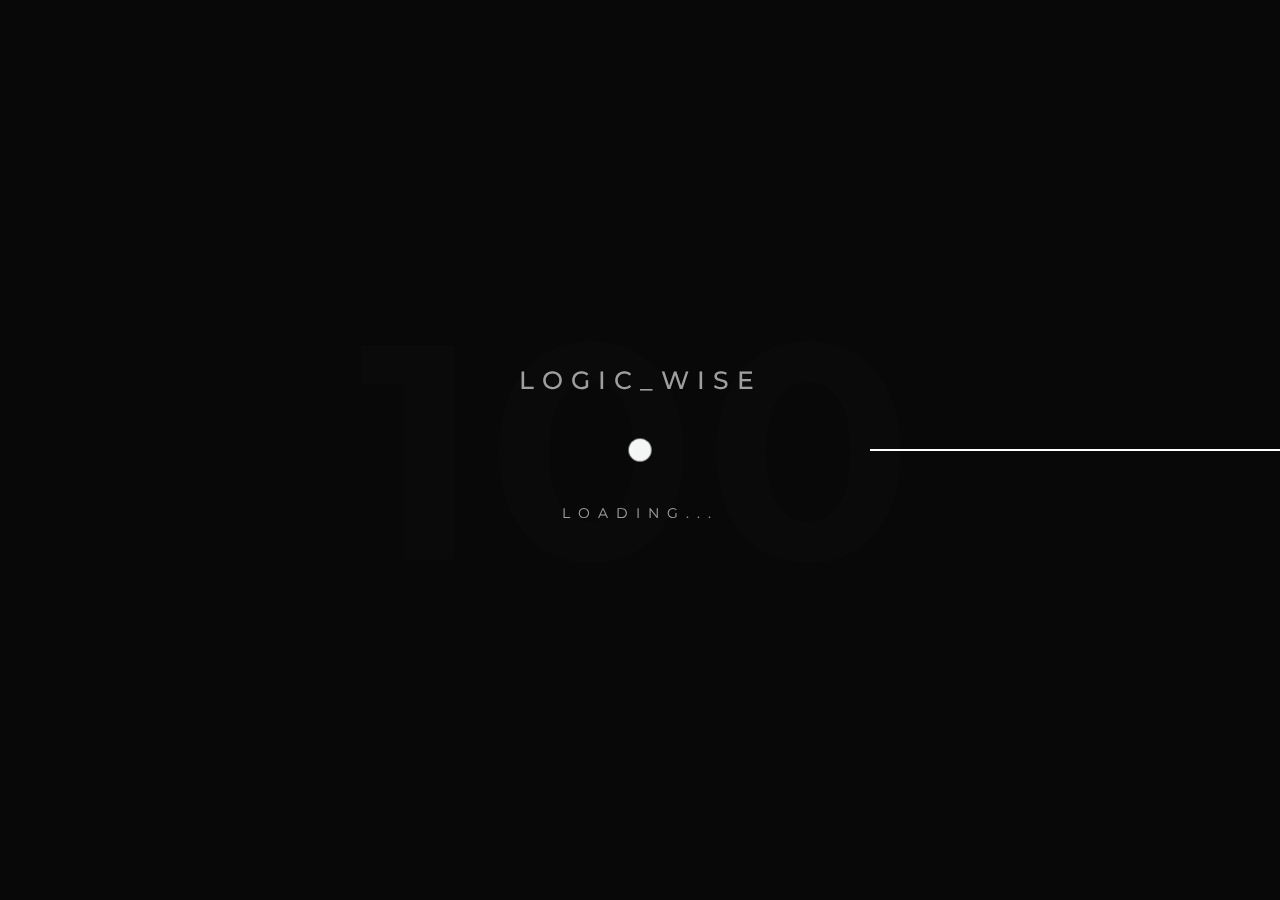
<file: index.html>
<!DOCTYPE html>
<html lang="en-US">

<head>
    <!-- Required meta tags -->
    <meta charset="utf-8" />
    <meta name="viewport" content="width=device-width, initial-scale=1, shrink-to-fit=no" />
    <meta name="discrption"
        content="Get international standard website design from rajkot Based best website design company" />
    <meta name="keyword"
        content="web development, web design, ui/ux design, creative design, graphic design, portfolio, responsive design, Digital" />

    <!--  Title -->
    <title>Logic_wise | Web Design & Develop Company</title>

    <!-- Font Google -->
    <link href="https://fonts.googleapis.com/css?family=Montserrat:400,500,600,700,800&amp;display=swap"
        rel="stylesheet">
    <link href="https://fonts.googleapis.com/css?family=Raleway:400,500,600,700&amp;display=swap" rel="stylesheet">

    <link rel="shortcut icon" href="assets/img/myimg/F-icon.png" type="image/x-icon" />
    <link rel="icon" href="assets/img/myimg/F-icon.png" type="image/x-icon" />

    <!-- custom styles (optional) -->
    <link href="assets/css/plugins.css" rel="stylesheet" />
    <link href="assets/css/style.css" rel="stylesheet" />
</head>

<body class="v-light hamburger-menu dsn-effect-scroll dsn-ajax" data-dsn-mousemove="true">
    <div data-dsn-temp="light"></div>

    <div class="preloader">
        <div class="preloader-after"></div>
        <div class="preloader-before"></div>
        <div class="preloader-block">
            <div class="title">Logic_Wise</div>
            <div class="percent">0</div>
            <div class="loading">loading...</div>
        </div>
        <div class="preloader-bar">
            <div class="preloader-progress"></div>
        </div>
    </div>

    <!-- Nav Bar -->
    <div class="dsn-nav-bar">
        <div class="site-header">
            <div class="extend-container">
                <div class="inner-header">
                    <div class="main-logo">
                        <a href="index.html">
                            <img class="dark-logo" src="assets/img/myimg/logo-1.png" alt="LOGO" />
                            <img class="light-logo" src="assets/img/myimg/logo-1.png" alt="LOGO" />
                        </a>
                    </div>
                </div>
                <nav class=" accent-menu main-navigation">
                    <ul class="extend-container">
                        <li><a href="index.html">Home</a></li>
                        <li><a href="about.html">About Us</a></li>
                        <li><a href="service.html">Service</a></li>
                        <li><a href="work.html">Our Works</a></li>
                        <li><a href="contact.html">Contact</a></li>
                    </ul>
                </nav>
            </div>
        </div>
        <div class="header-top header-top-hamburger">
            <div class="header-container">
                <div class="logo main-logo">
                    <a href="index.html">
                        <img class="dark-logo" src="assets/img/myimg/logo-1.png" alt="" />
                        <img class="light-logo" src="assets/img/myimg/logo-1.png" alt="" />
                    </a>
                </div>

                <div class="menu-icon" data-dsn="parallax" data-dsn-move="5">
                    <div class="icon-m">
                        <i class="menu-icon-close fas fa-times"></i>
                        <span class="menu-icon__line menu-icon__line-left"></span>
                        <span class="menu-icon__line"></span>
                        <span class="menu-icon__line menu-icon__line-right"></span>
                    </div>

                    <div class="text-menu">
                        <div class="text-button">Menu</div>
                        <div class="text-open">Open</div>
                        <div class="text-close">Close</div>
                    </div>
                </div>

                <div class="nav">
                    <div class="inner">
                        <div class="nav__content">

                        </div>
                    </div>
                </div>
                <div class="nav-content">
                    <div class="inner-content">
                        <address class="v-middle">
                            <div class="mb-4">
                                <span>Anand Patel</span>
                                <span>
                                    <a href="+91 8849036222">+91 8849036222</a>
                                </span>
                            </div>
                            <div class="mb-4">
                                <span>Niral Patel</span>
                                <span>
                                    <a href="+91 9638870507">+91 9638870507</a>
                                </span>
                            </div>
                            <div class="mb-4">
                                <span>Email</span>
                                <span><a href="logicwise1@gmail.com">logicwise1@gmail.com</a></span>
                            </div>
                        </address>
                    </div>
                </div>
            </div>
        </div>
    </div>
    <!-- End Nav Bar -->

    <main class="main-root">
        <div id="dsn-scrollbar">
            <div class="dsn-slider demo3" data-dsn-header="project">
                <div class="dsn-root-slider" id="dsn-hero-parallax-img">
                    <div class="slide-inner">
                        <div class="swiper-wrapper">
                            <div class="slide-item swiper-slide">
                                <div class="slide-content">
                                    <div class="slide-content-inner">

                                        <div class="title-text-header">
                                            <div class="title-text-header-inner">
                                                <a href="contact.html" class="effect-ajax" data-dsn-ajax="slider">
                                                    Web Development
                                                </a>
                                            </div>
                                        </div>

                                        <p>One-stop solutions for all your Web Development needs</p>

                                        <div class="link-custom">
                                            <a href="contact.html" class="image-zoom effect-ajax" data-dsn="parallax"
                                                data-dsn-ajax="slider">
                                                <span>View Case</span>
                                            </a>
                                        </div>

                                    </div>
                                </div>
                                <div class="image-container">
                                    <div class="image-bg cover-bg" data-image-src="assets/img/myimg/Banner-1.webp"
                                        data-overlay="5">
                                        <img src="assets/img/myimg/Banner-1.webp" alt="">
                                    </div>
                                </div>
                            </div>

                            <div class="slide-item swiper-slide">
                                <div class="slide-content">
                                    <div class="slide-content-inner">

                                        <div class="title-text-header">
                                            <div class="title-text-header-inner">
                                                <a href="contact.html" class="effect-ajax" data-dsn-ajax="slider">
                                                    Web Design
                                                </a>
                                            </div>
                                        </div>

                                        <p>Delivering high-end web design solutions enabling brands thrive</p>

                                        <div class="link-custom">
                                            <a href="contact.html" class="image-zoom effect-ajax" data-dsn="parallax"
                                                data-dsn-ajax="slider">
                                                <span>View Case</span>
                                            </a>
                                        </div>

                                    </div>
                                </div>
                                <div class="image-container">
                                    <div class="image-bg cover-bg" data-image-src="assets/img/myimg/Banner-3.webp"
                                        data-overlay="0">
                                        <img src="assets/img/myimg/Banner-3.webp" alt="">
                                    </div>
                                </div>
                            </div>

                            <div class="slide-item swiper-slide">
                                <div class="slide-content">
                                    <div class="slide-content-inner">

                                        <div class="title-text-header">
                                            <div class="title-text-header-inner">
                                                <a href="contact.html" class="effect-ajax" data-dsn-ajax="slider">
                                                    Graphic Design
                                                </a>
                                            </div>
                                        </div>

                                        <p>A Graphic design that captivates your audience
                                        </p>

                                        <div class="link-custom">
                                            <a href="contact.html" class="image-zoom effect-ajax" data-dsn="parallax"
                                                data-dsn-ajax="slider">
                                                <span>View Case</span>
                                            </a>
                                        </div>

                                    </div>
                                </div>
                                <div class="image-container">
                                    <div class="image-bg cover-bg" data-image-src="assets/img/myimg/Banner-2.webp"
                                        data-overlay="6">
                                        <img src="assets/img/myimg/Banner-2.webp" alt="">
                                    </div>
                                </div>
                            </div>

                            <div class="slide-item swiper-slide">
                                <div class="slide-content">
                                    <div class="slide-content-inner">

                                        <div class="title-text-header">
                                            <div class="title-text-header-inner">
                                                <a href="contact.html" class="effect-ajax" data-dsn-ajax="slider">
                                                    UI/UX Design
                                                </a>
                                            </div>
                                        </div>

                                        <p>Designing UI UX Designs, apps, and brands that people love</p>

                                        <div class="link-custom">
                                            <a href="contact.html" class="image-zoom effect-ajax" data-dsn="parallax"
                                                data-dsn-ajax="slider">
                                                <span>View Case</span>
                                            </a>
                                        </div>

                                    </div>
                                </div>

                                <div class="image-container">
                                    <div class="image-bg cover-bg" data-image-src="assets/img/myimg/banner-4.webp"
                                        data-overlay="2">
                                        <img src="assets/img/myimg/banner-4.webp" alt="">
                                    </div>

                                </div>
                            </div>
                        </div>
                    </div>
                </div>

                <div class="dsn-slider-content"></div>


                <section class="footer-slid" id="descover-holder">
                    <div class="main-social">
                        <div class="social-icon">
                            <div class="social-btn">
                                <div class="svg-wrapper">
                                    <svg xmlns="http://www.w3.org/2000/svg" viewBox="0 0 23.3 23.2">
                                        <path
                                            d="M19.4 15.5c-1.2 0-2.4.6-3.1 1.7L7.8 12v-.7l8.5-5.1c.7 1 1.9 1.6 3.1 1.6 2.1 0 3.9-1.7 3.9-3.9S21.6 0 19.4 0s-3.9 1.7-3.9 3.9v.4L7 9.3c-1.3-1.7-3.7-2-5.4-.8s-2.1 3.7-.8 5.4c.7 1 1.9 1.6 3.1 1.6s2.4-.6 3.1-1.6l8.5 5v.4c0 2.1 1.7 3.9 3.9 3.9s3.9-1.7 3.9-3.9c0-2.1-1.7-3.8-3.9-3.8zm0-13.6c1.1 0 1.9.9 1.9 1.9s-.9 1.9-1.9 1.9-1.9-.7-1.9-1.8.8-2 1.9-2zM3.9 13.6c-1.1 0-1.9-.9-1.9-1.9s.9-1.9 1.9-1.9 1.9.9 1.9 1.9-.8 1.9-1.9 1.9zm15.5 7.8c-1.1 0-1.9-.9-1.9-1.9s.9-1.9 1.9-1.9 1.9.9 1.9 1.9-.8 1.8-1.9 1.9z">
                                        </path>
                                    </svg>
                                </div>
                            </div>
                        </div>
                        <ul class="social-network">
                            <li>
                                <a href="#">
                                    <i class="fab fa-facebook-f"></i>
                                </a>
                            </li>
                            <li>
                                <a href="#">
                                    <i class="fab fa-instagram"></i>
                                </a>
                            </li>
                        </ul>
                    </div>

                    <div class="control-num">
                        <span class="sup active">01</span>
                    </div>
                    <div class="control-nav">
                        <div class="prev-container" data-dsn="parallax">
                            <svg viewBox="0 0 40 40">
                                <path class="path circle" d="M20,2A18,18,0,1,1,2,20,18,18,0,0,1,20,2"></path>
                                <polyline class="path" points="14.6 17.45 20 22.85 25.4 17.45"></polyline>
                            </svg>
                        </div>

                        <div class="next-container" data-dsn="parallax">
                            <svg viewBox="0 0 40 40">
                                <path class="path circle" d="M20,2A18,18,0,1,1,2,20,18,18,0,0,1,20,2"></path>
                                <polyline class="path" points="14.6 17.45 20 22.85 25.4 17.45"></polyline>
                            </svg>
                        </div>
                    </div>
                </section>

            </div>

            <div class="wrapper">

                <section class="intro-about section-margin">
                    <div class="container">
                        <div class="row">
                            <div class="col-lg-6">
                                <div class="intro-content-text">

                                    <h2 data-dsn-grid="move-section" data-dsn-move="-30" data-dsn-duration="100%"
                                        data-dsn-opacity="1.2" data-dsn-responsive="tablet">
                                        Best Web Design & Development in India
                                    </h2>

                                    <p class="text-justify">Logic_wise WEB DEVELOPER is a creditable name in web
                                        development
                                        and web designing companies in Rajkot (India). Our work is commendable and
                                        our reach is in global market too. We provide effective website designing
                                        solutions to numerous domestic as well as international companies. The services
                                        we provide are unmatched and unparalleled. We have dedicated and professional
                                        approach towards providing services and our huge clientele base is the paramount
                                        review for the services we provide.</p>

                                    <h6 data-dsn-animate="text">Logic_wise</h6>
                                    <small data-dsn-animate="text">Design & Development </small>

                                    <div class="exper">
                                        <div class="numb-ex">
                                            <span class="word" data-dsn-animate="text">4+</span>
                                        </div>

                                        <h4 data-dsn-animate="up">YEARS OF <br> EXPERIENCE</h4>
                                    </div>

                                </div>
                            </div>
                        </div>
                    </div>
                    <div class="background-mask">
                        <div class="background-mask-bg"></div>
                        <div class="img-box">
                            <div class="img-cent" data-dsn-grid="move-up">
                                <div class="img-container">
                                    <img data-dsn-y="30%" src="assets/img/myimg/about-new-1.webp" alt="">
                                    <!-- <img data-dsn-y="30%" src="assets/img/bgg.jpg" alt=""> -->
                                </div>
                            </div>
                        </div>
                    </div>
                </section>

                <section class="our-services-2 section-margin">
                    <div class="container">
                        <div class="one-title" data-dsn-animate="up">
                            <div class="title-sub-container">
                                <p class="title-sub">Our Servcies</p>
                            </div>
                            <h2 class="title-main">Drive your digital success with our experts</h2>
                        </div>

                        <div class="row">
                            <div class="col-md-4">
                                <div class="services-item">
                                    <div class="corner corner-top"></div>
                                    <div class="corner corner-bottom"></div>
                                    <div class="icon">
                                        <img src="assets/img/services/1-light.png" alt="">
                                    </div>
                                    <div class="services-header">
                                        <h3>Web Development</h3>
                                    </div>
                                    <p>One-stop solutions for all your Web Development needs!</p>
                                </div>
                            </div>

                            <div class="col-md-4">
                                <div class="services-item selected">
                                    <div class="corner corner-top"></div>
                                    <div class="corner corner-bottom"></div>
                                    <div class="icon">
                                        <img src="assets/img/services/2-light.png" alt="">
                                    </div>
                                    <div class="services-header">
                                        <h3>UI-UX Design</h3>
                                    </div>
                                    <p>Designing UI UX Designs, apps, and brands that people love</p>
                                </div>
                            </div>

                            <div class="col-md-4">
                                <div class="services-item">
                                    <div class="corner corner-top"></div>
                                    <div class="corner corner-bottom"></div>
                                    <div class="icon">
                                        <img src="assets/img/services/3-light.png" alt="">
                                    </div>
                                    <div class="services-header">
                                        <h3>Web Design</h3>
                                    </div>
                                    <p>Delivering high-end web design solutions enabling brands thrive</p>
                                </div>
                            </div>
                        </div>
                    </div>
                </section>

                <div class="box-seat box-seat-full section-margin">
                    <div class="container-fluid">
                        <div class="inner-img" data-dsn-grid="move-up">
                            <img data-dsn-scale="1" data-dsn-y="30%" src="assets/img/myimg/img-1-1.webp" alt="">
                        </div>
                        <div class="pro-text">
                            <h3>Digital Transformation with the right agency</h3>
                            <p class="text-white">Guiding businesses with the finest blend of digital transformation
                                solutions that sets
                                you apart from the competition and drives good ROI. </p>
                            <div class="link-custom">
                                <a class="image-zoom effect-ajax" href="project-2.html" data-dsn="parallax">
                                    <span>Learn More</span>
                                </a>
                            </div>
                        </div>
                    </div>
                </div>

                <section class="our-work work-under-header  section-margin" data-dsn-col="3">
                    <div class="container">
                        <div class="one-title">
                            <div class="title-sub-container">
                                <p class="title-sub">Our Work</p>
                            </div>
                            <h2 class="title-main">Creative Portfolio Designs</h2>
                        </div>
                    </div>
                    <div class="container-fluid">
                        <div class="row">
                            <div class="col-lg-9 offset-lg-3">
                                <div class="work-container">
                                    <div class="slick-slider">
                                        <div class="work-item slick-slide">
                                            <img class="has-top-bottom" src="assets/img/myimg/pro/Untitled-2.webp"
                                                alt="">
                                            <div class="item-border"></div>
                                            <div class="item-info">
                                                <a href="work.html" data-dsn-grid="move-up" class="effect-ajax">

                                                    <h4>Web Design</h4>

                                                </a>

                                            </div>
                                        </div>

                                        <div class="work-item slick-slide">
                                            <img class="has-top-bottom" src="assets/img/myimg/pro/pro-2.webp" alt="">
                                            <div class="item-border"></div>
                                            <div class="item-info">
                                                <a href="work.html" data-dsn-grid="move-up" class="effect-ajax">

                                                    <h4>Mobile App</h4>

                                                </a>

                                            </div>
                                        </div>

                                        <div class="work-item slick-slide">
                                            <img class="has-top-bottom" src="assets/img/myimg/pro/pro-3.webp" alt="">
                                            <div class="item-border"></div>
                                            <div class="item-info">
                                                <a href="work.html" data-dsn-grid="move-up" class="effect-ajax">

                                                    <h4>Web Design</h4>

                                                </a>

                                            </div>
                                        </div>

                                        <div class="work-item slick-slide">
                                            <img class="has-top-bottom" src="assets/img/myimg/pro/pro-5.webp" alt="">
                                            <div class="item-border"></div>
                                            <div class="item-info">
                                                <a href="work.html" data-dsn-grid="move-up" class="effect-ajax">

                                                    <h4>Branding</h4>

                                                </a>

                                            </div>
                                        </div>

                                        <div class="work-item slick-slide">
                                            <img class="has-top-bottom" src="assets/img/myimg/pro/pro-6.webp" alt="">
                                            <div class="item-border"></div>
                                            <div class="item-info">
                                                <a href="work.html" data-dsn-grid="move-up" class="effect-ajax">

                                                    <h4>UI/UX Design</h4>

                                                </a>

                                            </div>
                                        </div>

                                        <div class="work-item slick-slide">
                                            <img class="has-top-bottom" src="assets/img/myimg/pro/pro-7.webp" alt="">
                                            <div class="item-border"></div>
                                            <div class="item-info">
                                                <a href="work.html" data-dsn-grid="move-up" class="effect-ajax">

                                                    <h4>Web Development</h4>

                                                </a>

                                            </div>
                                        </div>
                                    </div>

                                </div>
                            </div>
                        </div>
                    </div>
                </section>

                <div class=" box-gallery-vertical section-margin section-padding" data-dsn="color">
                    <div class="mask-bg"></div>
                    <div class="container">
                        <div class="row align-items-center h-100">
                            <div class="col-lg-6 ">
                                <div class="box-im" data-dsn-grid="move-up">
                                    <img class="has-top-bottom" src="assets/img/myimg/about-new-2.webp" alt=""
                                        data-dsn-move="20%">
                                    <!-- <img class="has-top-bottom" src="assets/img/project/project9/7.jpg" alt=""
                                        data-dsn-move="20%"> -->

                                </div>
                            </div>

                            <div class="col-lg-6">


                                <div class="box-info">

                                    <div class="vertical-title" data-dsn-animate="up">
                                        <h2>Get High quality web Designing & Development services in Rajkot </h2>
                                    </div>
                                    <p data-dsn-animate="up" class="text-justify">Website development and designing are
                                        two sides of the same coin. We as a website development company are dedicated to
                                        providing our clients with top quality website development and designing
                                        services. DNG Web Developer firmly believes in its motto of "your progress is
                                        our success" and constantly works towards becoming a more reliant and efficient
                                        web development company. We are the leaders as a website designing company
                                        supported with a team of experienced and skilled professionals in web
                                        development and designing. We consider our people to be our most crucial assets
                                        and the pillars of our success. This has helped DNG Web Developer to get the
                                        title of leading website development and designing company in Rajkot.</p>

                                    <div class="link-custom" data-dsn-animate="up">
                                        <a class="image-zoom effect-ajax" href="project-9.html" data-dsn="parallax">
                                            <span>Learn More</span>
                                        </a>
                                    </div>
                                </div>
                            </div>

                        </div>
                    </div>
                </div>

                <section class="client-see section-margin">
                    <div class="container">
                        <div class="inner">
                            <div class="left">
                                <h2 class="title" data-dsn-grid="move-section" data-dsn-move="-60"
                                    data-dsn-duration="100%" data-dsn-opacity="1" data-dsn-responsive="tablet">
                                    <span class="text">Feedback from our clients.</span>
                                </h2>
                            </div>

                            <div class="items">
                                <div class="bg"></div>
                                <div class="slick-slider">
                                    <div class="item">
                                        <div class="quote">
                                            <p>“They provide excellent quality of work, and their services are both
                                                time and cost-efficient.”</p>
                                        </div>
                                        <div class="bottom">
                                            <div class="avatar">
                                                <img src="assets/img/avatar/1.jpg" alt="">
                                            </div>
                                            <div class="label">
                                                <div class="cell">-
                                                    Elizabeth , CEO, Boutique Creative Agency</div>
                                            </div>
                                        </div>
                                    </div>

                                    <div class="item">
                                        <div class="quote">
                                            <p>“We are extremely satisfied with the web developed by Logic_wise and
                                                would highly recommend their services.”</p>
                                        </div>
                                        <div class="bottom">
                                            <div class="avatar">
                                                <img src="assets/img/avatar/2.jpg" alt="">
                                            </div>
                                            <div class="label">
                                                <div class="cell">-
                                                    Ibrahim , CEO, Advertising Agency</div>
                                            </div>
                                        </div>
                                    </div>

                                    <div class="item">
                                        <div class="quote">
                                            <p>"“First and foremost, I appreciate Logic_wise commitment to delivering
                                                items on time.”"</p>
                                        </div>
                                        <div class="bottom">
                                            <div class="avatar">
                                                <img src="assets/img/avatar/3.jpg" alt="">
                                            </div>
                                            <div class="label">
                                                <div class="cell">- Matthew , Co-Founder, TGA Web Agency</div>
                                            </div>
                                        </div>
                                    </div>
                                </div>
                            </div>
                        </div>
                    </div>
                </section>


                <section class="brand-client section-margin">
                    <div class="container">
                        <div class="one-title" data-dsn-animate="up">
                            <div class="title-sub-container">
                                <p class="title-sub">Technologies We Serve </p>
                            </div>
                            <h2 class="title-main">Empowering your business with the latest technologies we use!</h2>
                        </div>

                        <div class="wapper-client">
                            <div class="logo-box">
                                <img src="assets/img/myimg/services/react-js.webp" alt="">

                                <div class="info">
                                    <div class="content">
                                        <div class="icon">
                                            <i class="fas fa-plus"></i>
                                        </div>

                                        <div class="entry">
                                            <div>
                                                <h5>React Js</h5>
                                                <a href="contact.html">Front End Development</a>
                                            </div>
                                        </div>
                                    </div>
                                </div>
                            </div>

                            <div class="logo-box">
                                <img src="assets/img/myimg/services/mongo-db.webp" alt="">

                                <div class="info">
                                    <div class="content">
                                        <div class="icon">
                                            <i class="fas fa-plus"></i>
                                        </div>

                                        <div class="entry">
                                            <div>
                                                <h5>Mongo DB</h5>
                                                <a href="contact.html">Database</a>
                                            </div>
                                        </div>
                                    </div>
                                </div>
                            </div>

                            <div class="logo-box">
                                <img src="assets/img/myimg/services/nord-js.webp" alt="">

                                <div class="info">
                                    <div class="content">
                                        <div class="icon">
                                            <i class="fas fa-plus"></i>
                                        </div>

                                        <div class="entry">
                                            <div>
                                                <h5>Nord JS</h5>
                                                <a href="contact.html">Backend Development</a>
                                            </div>
                                        </div>
                                    </div>
                                </div>
                            </div>

                            <div class="logo-box">
                                <img src="assets/img/myimg/services/redis.webp" alt="">

                                <div class="info">
                                    <div class="content">
                                        <div class="icon">
                                            <i class="fas fa-plus"></i>
                                        </div>

                                        <div class="entry">
                                            <div>
                                                <h5>Redis </h5>
                                                <a href="contact.html"> Caching in Memory</a>
                                            </div>
                                        </div>
                                    </div>
                                </div>
                            </div>

                            <div class="logo-box">
                                <img src="assets/img/myimg/services/redux-js.webp" alt="">

                                <div class="info">
                                    <div class="content">
                                        <div class="icon">
                                            <i class="fas fa-plus"></i>
                                        </div>

                                        <div class="entry">
                                            <div>
                                                <h5>Redux</h5>
                                                <a href="contact.html">State Management </a>
                                            </div>
                                        </div>
                                    </div>
                                </div>
                            </div>

                            <div class="logo-box">
                                <img src="assets/img/myimg/services/vue-js.webp" alt="">

                                <div class="info">
                                    <div class="content">
                                        <div class="icon">
                                            <i class="fas fa-plus"></i>
                                        </div>

                                        <div class="entry">
                                            <div>
                                                <h5>vue JS</h5>
                                                <a href="contact.html">Front End Development</a>
                                            </div>
                                        </div>
                                    </div>
                                </div>
                            </div>
                        </div>
                    </div>
                </section>

                <section class="contact-up section-margin section-padding">
                    <div class="container">
                        <div class="c-wapp">
                            <a href="contact.html" class="effect-ajax">
                                <span class="hiring">
                                    We are here, if you still have any questions!
                                </span>
                                <span class="career">
                                    Dare and contact us immediately!
                                </span>
                            </a>
                        </div>
                    </div>
                </section>

            </div>

            <footer class="footer">
                <div class="container">
                    <div class="footer-links p-relative">
                        <div class="row">
                            <div class="col-md-4 dsn-col-footer">
                                <div class="footer-block">
                                    <div class="footer-logo">
                                        <a href="index.html"><img src="assets/img/myimg/logo-1.png" alt="LOGO"></a>
                                    </div>
                                    <div class="footer-social">
                                        <ul>
                                            <li><a href="#"><i class="fab fa-facebook-f"></i></a></li>
                                            <li><a href="#"><i class="fab fa-instagram"></i></a></li>
                                        </ul>
                                    </div>
                                </div>
                            </div>
                            <div class="col-md-4 dsn-col-footer">
                                <div class="footer-block col-menu">
                                    <h4 class="footer-title">Navigation</h4>
                                    <nav>
                                        <ul>
                                            <li><a href="index.html">Home</a></li>
                                            <li><a href="about.html">About</a></li>
                                            <li><a href="service.html">Services</a> </li>
                                            <li><a href="work.html">Our Work</a></li>
                                            <li><a href="contact.html">Contact</a>
                                            </li>
                                        </ul>
                                    </nav>
                                </div>
                            </div>
                            <div class="col-md-4 dsn-col-footer">
                                <div class="footer-block col-contact">
                                    <h4 class="footer-title">Contact</h4>
                                    <p><strong>Call Now</strong> <span>:</span> +91 8849036222</p>
                                    <p><strong>Call Now</strong> <span>:</span>+91 9638870507</p>
                                    <p class="over-hidden"><strong>Email</strong> <span>:</span><a class="link-hover"
                                            data-hover-text="logicwise1@gmail.com" href="#">logicwise1@gmail.com</a>
                                    </p>
                                </div>
                            </div>
                        </div>
                    </div>
                    <div class="copyright">
                        <div class="text-center">
                            <p>© 2023 Logic_wise Web Design & Development Company</p>
                        </div>
                    </div>
                </div>
            </footer>
        </div>
    </main>

    <!-- Wait Loader -->
    <div class="wait-loader">
        <div class="loader-inner">
            <div class="loader-circle">
                <div class="loader-layer"></div>
            </div>
        </div>
    </div>
    <!-- // Wait Loader -->


    <!-- cursor -->
    <div class="cursor">

        <div class="cursor-helper cursor-view">
            <span>VIEW</span>
        </div>

        <div class="cursor-helper cursor-close">
            <span>Close</span>
        </div>

        <div class="cursor-helper cursor-link"></div>
    </div>
    <!-- End cursor -->

    <!-- Optional JavaScript -->
    <script src="assets/js/jquery-3.1.1.min.js"></script>
    <script src="assets/js/plugins.js"></script>
    <script src="assets/js/dsn-grid.js"></script>
    <script src="assets/js/custom.js"></script>
</body>

</html>
</file>
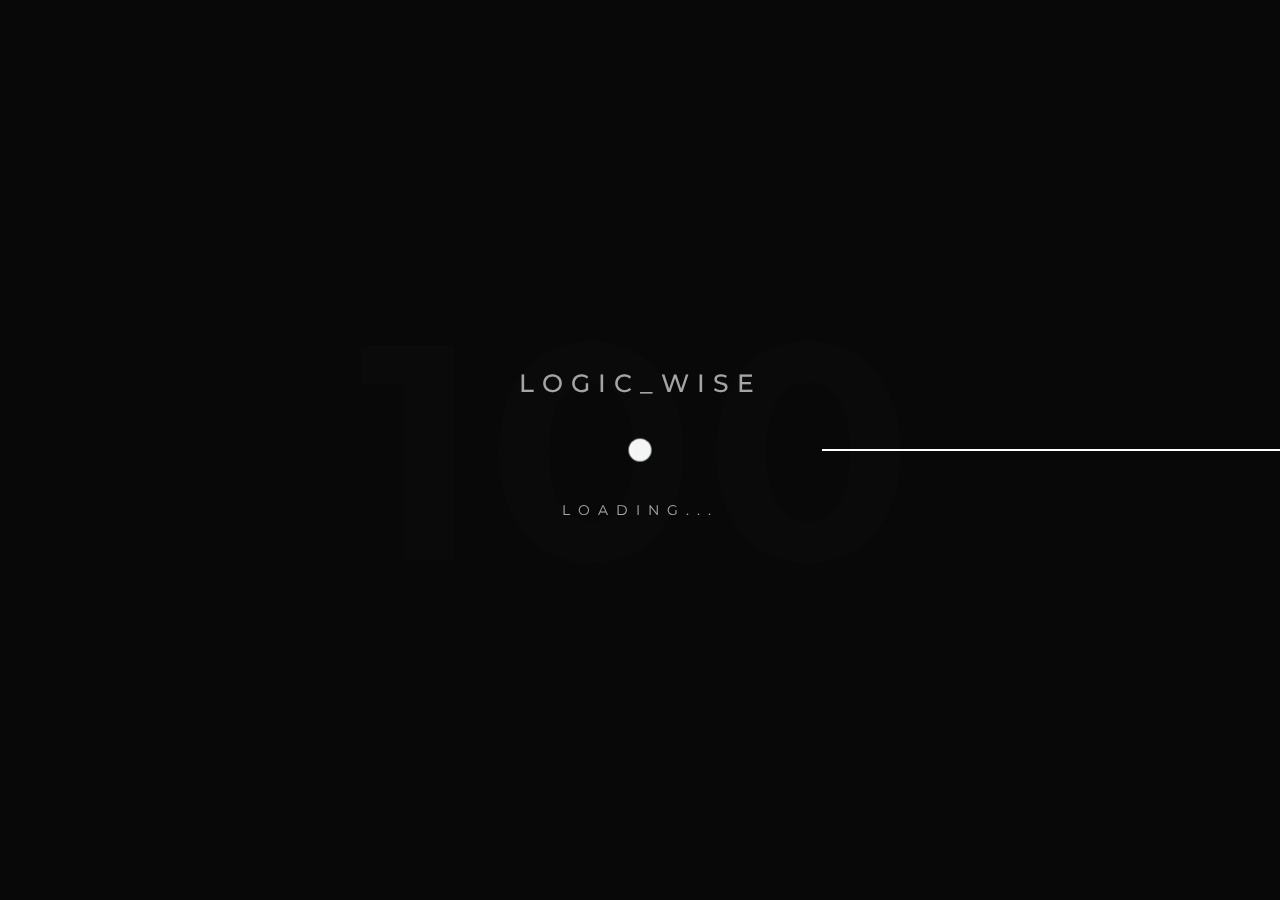
<file: about.html>
<!DOCTYPE html>
<html lang="en-US">

<head>
    <!-- Required meta tags -->
    <meta charset="utf-8" />
    <meta name="viewport" content="width=device-width, initial-scale=1, shrink-to-fit=no" />
    <meta name="discrption"
        content="A full service Web Design & Development Company with forward-thinking ideas and technical expertise in Website Design, Development, and Digital Marketing Services." />
    <meta name="keyword"
        content="web development, web design, ui/ux design, creative design, graphic design, portfolio, responsive design, Digital" />

    <!--  Title -->
    <title>About Logic_Wise | A Full Service Web Design &Development | Company Overview</title>

    <!-- Font Google -->
    <link href="https://fonts.googleapis.com/css?family=Montserrat:400,500,600,700,800&amp;display=swap"
        rel="stylesheet">
    <link href="https://fonts.googleapis.com/css?family=Raleway:400,500,600,700&amp;display=swap" rel="stylesheet">

    <link rel="shortcut icon" href="assets/img/myimg/F-icon.png" type="image/x-icon" />
    <link rel="icon" href="assets/img/myimg/F-icon.png" type="image/x-icon" />

    <!-- custom styles (optional) -->
    <link href="assets/css/plugins.css" rel="stylesheet" />
    <link href="assets/css/style.css" rel="stylesheet" />
</head>

<body class="v-light hamburger-menu dsn-effect-scroll dsn-ajax" data-dsn-mousemove="true">
    <div data-dsn-temp="light"></div>

    <div class="preloader">
        <div class="preloader-after"></div>
        <div class="preloader-before"></div>
        <div class="preloader-block">
            <div class="title">Logic_Wise</div>
            <div class="percent">0</div>
            <div class="loading">loading...</div>
        </div>
        <div class="preloader-bar">
            <div class="preloader-progress"></div>
        </div>
    </div>

    <!-- Nav Bar -->
    <div class="dsn-nav-bar">
        <div class="site-header">
            <div class="extend-container">
                <div class="inner-header">
                    <div class="main-logo">
                        <a href="index.html">
                            <img class="dark-logo" src="assets/img/myimg/logo-1.png" alt="LOGO" />
                            <img class="light-logo" src="assets/img/myimg/logo-1.png" alt="LOGO" />
                        </a>
                    </div>
                </div>
                <nav class=" accent-menu main-navigation">
                    <ul class="extend-container">
                        <li><a href="index.html">Home</a></li>
                        <li><a href="about.html">About Us</a></li>
                        <li><a href="service.html">Service</a></li>
                        <li><a href="work.html">Our Works</a></li>
                        <li><a href="contact.html">Contact</a></li>
                    </ul>
                </nav>
            </div>
        </div>
        <div class="header-top header-top-hamburger">
            <div class="header-container">
                <div class="logo main-logo">
                    <a href="index.html">
                        <img class="dark-logo" src="assets/img/myimg/logo-1.png" alt="" />
                        <img class="light-logo" src="assets/img/myimg/logo-1.png" alt="" />
                    </a>
                </div>

                <div class="menu-icon" data-dsn="parallax" data-dsn-move="5">
                    <div class="icon-m">
                        <i class="menu-icon-close fas fa-times"></i>
                        <span class="menu-icon__line menu-icon__line-left"></span>
                        <span class="menu-icon__line"></span>
                        <span class="menu-icon__line menu-icon__line-right"></span>
                    </div>

                    <div class="text-menu">
                        <div class="text-button">Menu</div>
                        <div class="text-open">Open</div>
                        <div class="text-close">Close</div>
                    </div>
                </div>

                <div class="nav">
                    <div class="inner">
                        <div class="nav__content">

                        </div>
                    </div>
                </div>
                <div class="nav-content">
                    <div class="inner-content">
                        <address class="v-middle">
                            <div class="mb-4">
                                <span>Anand Patel</span>
                                <span>
                                    <a href="+91 8849036222">+91 8849036222</a>
                                </span>
                            </div>
                            <div class="mb-4">
                                <span>Niral Patel</span>
                                <span>
                                    <a href="+91 9638870507">+91 9638870507</a>
                                </span>
                            </div>
                            <div class="mb-4">
                                <span>Email</span>
                                <span><a href="logicwise1@gmail.com">logicwise1@gmail.com</a></span>
                            </div>
                        </address>
                    </div>
                </div>
            </div>
        </div>
    </div>
    <!-- End Nav Bar -->

    <main class="main-root">
        <div id="dsn-scrollbar">
            <header>
                <div class="header-hero header-hero-2 ">
                    <div class="container h-100">
                        <div class="row align-items-center h-100">
                            <div class="col-lg-12">
                                <div class="contenet-hero">
                                    <h1>Serving end-to-end Web Design & Development solutions globally </h1>
                                    <p>We offer excellent web design services at comparatively lower rates for local and
                                        global customers
                                    </p>
                                    <a href="#" class="view-case scroll-down scroll-to">Scroll Down <img
                                            src="assets/img/arrow-right-dark.png" alt=""></a>
                                </div>
                            </div>
                        </div>
                    </div>
                </div>
            </header>

            <div class="wrapper">
                <div class="root-about">
                    <div class="box-seat box-seat-full">
                        <div class="container-fluid">
                            <div class="inner-img" data-dsn-grid="move-up">
                                <img src="assets/img/pexels.jpg" alt="" data-dsn-y="30%" data-dsn-scale="1">
                            </div>
                            <div class="pro-text">
                                <h3 data-dsn-animate="up">Hello, Meet <br> Logic_wise</h3>
                                <p data-dsn-animate="up">Logic_wise commenced in 2019 and has a global presence in
                                    helping businesses transform digital experiences. Our expertise covers Web Design,
                                    Web Development, Custom Development, and Inbound Solutions in diverse industries!
                                    Driving change, connecting brands with their right audience, capturing their
                                    attention and converting it to leads.
                                </p>
                            </div>
                        </div>
                    </div>

                    <section class="intro-about section-margin section-padding hidden">
                        <div class="mask-bg"></div>
                        <div class="container">
                            <div class="row align-items-center h-100">
                                <div class="col-lg-6">
                                    <div class="box-im">
                                        <div class="cover-bg" data-image-src="assets/img/skills.jpg"></div>
                                    </div>
                                </div>
                                <div class="col-lg-5 offset-lg-1">
                                    <div class="small-title">
                                        <span class="counter">01</span>
                                        <h5>About Us</h5>
                                    </div>

                                    <div class="content">
                                        <h5>Speaking of employee happiness -</h5>
                                        <h3>Our two goals are employee happiness and client happiness</h3>
                                        <p>We won the Best Workplace award from Great Place to Work 3 times in Finland,
                                            and
                                            once in all of
                                            Europe.</p>

                                    </div>
                                </div>
                            </div>
                        </div>
                    </section>

                    <section class="our-services section-margin">
                        <div class="container">
                            <div class="one-title" data-dsn-animate="up">
                                <div class="title-sub-container">
                                    <p class="title-sub">OUR SERVCIES</p>
                                </div>
                                <h2 class="title-main">Drive your digital success with our experts</h2>
                            </div>

                            <div class="row">
                                <div class="col-md-6">
                                    <div class="services-item">
                                        <div class="line-before"></div>
                                        <h4 class="subtitle">Web Development</h4>
                                        <p>Delivering comprehensive, fully customized web development solutions for
                                            crafting your web apps, websites, and e-commerce stores. Ensure enhanced
                                            user experience for your users with Logic_Wise !</p>
                                    </div>
                                </div>

                                <div class="col-md-6">
                                    <div class="services-item">
                                        <div class="line-before"></div>
                                        <h4 class="subtitle">UI/UX Design</h4>
                                        <p>Designing UI UX Designs, apps, and brands that people love
                                            Our experts improve your digital product’s user experience, leading to
                                            satisfied customers and revenue growth..</p>
                                    </div>
                                </div>

                                <div class="col-md-6">
                                    <div class="services-item">
                                        <div class="line-before"></div>
                                        <h4 class="subtitle">Graphic Design</h4>
                                        <p>Graphic design is an important tool that enhances the visual image of your
                                            business and customer experience. We are top graphic design company in
                                            Rajkot, to conveys your ideas in a way that is not only effective, but
                                            also beautiful. </p>
                                    </div>
                                </div>

                                <div class="col-md-6">
                                    <div class="services-item">
                                        <div class="line-before"></div>
                                        <h4 class="subtitle">Web Design</h4>
                                        <p>Modernizing digital experiences for the web is essential for standing out in
                                            the global marketplace for businesses. We collaborate with brands that are
                                            leaders in the industry, using pragmatic strategies, and assist startups to
                                            enterprises in creating websites that convert!</p>
                                    </div>
                                </div>
                            </div>
                        </div>
                    </section>



                    <section class="our-client section-margin">
                        <div class="container">
                            <div class="one-title" data-dsn-animate="up">
                                <div class="title-sub-container">
                                    <p class="title-sub"> Client see</p>
                                </div>
                                <h2 class="title-main">Feedback from our clients.</h2>
                            </div>

                            <div class="client-curs">
                                <div class="client-item">
                                    <div>
                                        <p>
                                            “They provide excellent quality of work, and their services are both
                                            time and cost-efficient.”
                                        </p>
                                        <h5>Elizabeth</h5>
                                        <span> CEO, Boutique Creative Agency</span>
                                    </div>
                                </div>

                                <div class="client-item">
                                    <div>
                                        <p>
                                            “We are extremely satisfied with the web developed by Logic_wise and
                                            would highly recommend their services.”
                                        </p>
                                        <h5>Ibrahim</h5>
                                        <span>CEO, Advertising Agency</span>
                                    </div>
                                </div>
                            </div>
                        </div>
                    </section>

                </div>
            </div>

            <footer class="footer">
                <div class="container">
                    <div class="footer-links p-relative">
                        <div class="row">
                            <div class="col-md-4 dsn-col-footer">
                                <div class="footer-block">
                                    <div class="footer-logo">
                                        <a href="index.html"><img src="assets/img/myimg/logo-1.png" alt="LOGO"></a>
                                    </div>
                                    <div class="footer-social">
                                        <ul>
                                            <li><a href="#"><i class="fab fa-facebook-f"></i></a></li>
                                            <li><a href="#"><i class="fab fa-instagram"></i></a></li>
                                        </ul>
                                    </div>
                                </div>
                            </div>
                            <div class="col-md-4 dsn-col-footer">
                                <div class="footer-block col-menu">
                                    <h4 class="footer-title">Navigation</h4>
                                    <nav>
                                        <ul>
                                            <li><a href="index.html">Home</a></li>
                                            <li><a href="about.html">About</a></li>
                                            <li><a href="service.html">Services</a> </li>
                                            <li><a href="work.html">Our Work</a></li>
                                            <li><a href="contact.html">Contact</a>
                                            </li>
                                        </ul>
                                    </nav>
                                </div>
                            </div>
                            <div class="col-md-4 dsn-col-footer">
                                <div class="footer-block col-contact">
                                    <h4 class="footer-title">Contact</h4>
                                    <p><strong>Call Now</strong> <span>:</span> +91 8849036222</p>
                                    <p><strong>Call Now</strong> <span>:</span>+91 9638870507</p>
                                    <p class="over-hidden"><strong>Email</strong> <span>:</span><a class="link-hover"
                                            data-hover-text="logicwise1@gmail.com" href="#">logicwise1@gmail.com</a>
                                    </p>
                                </div>
                            </div>
                        </div>
                    </div>
                    <div class="copyright">
                        <div class="text-center">
                            <p>© 2023 Logic_wise Web Design & Development Company</p>
                        </div>
                    </div>
                </div>
            </footer>
        </div>
    </main>

    <!-- Wait Loader -->
    <div class="wait-loader">
        <div class="loader-inner">
            <div class="loader-circle">
                <div class="loader-layer"></div>
            </div>
        </div>
    </div>
    <!-- // Wait Loader -->


    <!-- cursor -->
    <div class="cursor">

        <div class="cursor-helper cursor-view">
            <span>VIEW</span>
        </div>

        <div class="cursor-helper cursor-close">
            <span>Close</span>
        </div>

        <div class="cursor-helper cursor-link"></div>
    </div>
    <!-- End cursor -->

    <!-- Optional JavaScript -->
    <script src="assets/js/jquery-3.1.1.min.js"></script>
    <script src="assets/js/plugins.js"></script>
    <script src="assets/js/dsn-grid.js"></script>
    <script src="assets/js/custom.js"></script>
</body>

</html>
</file>
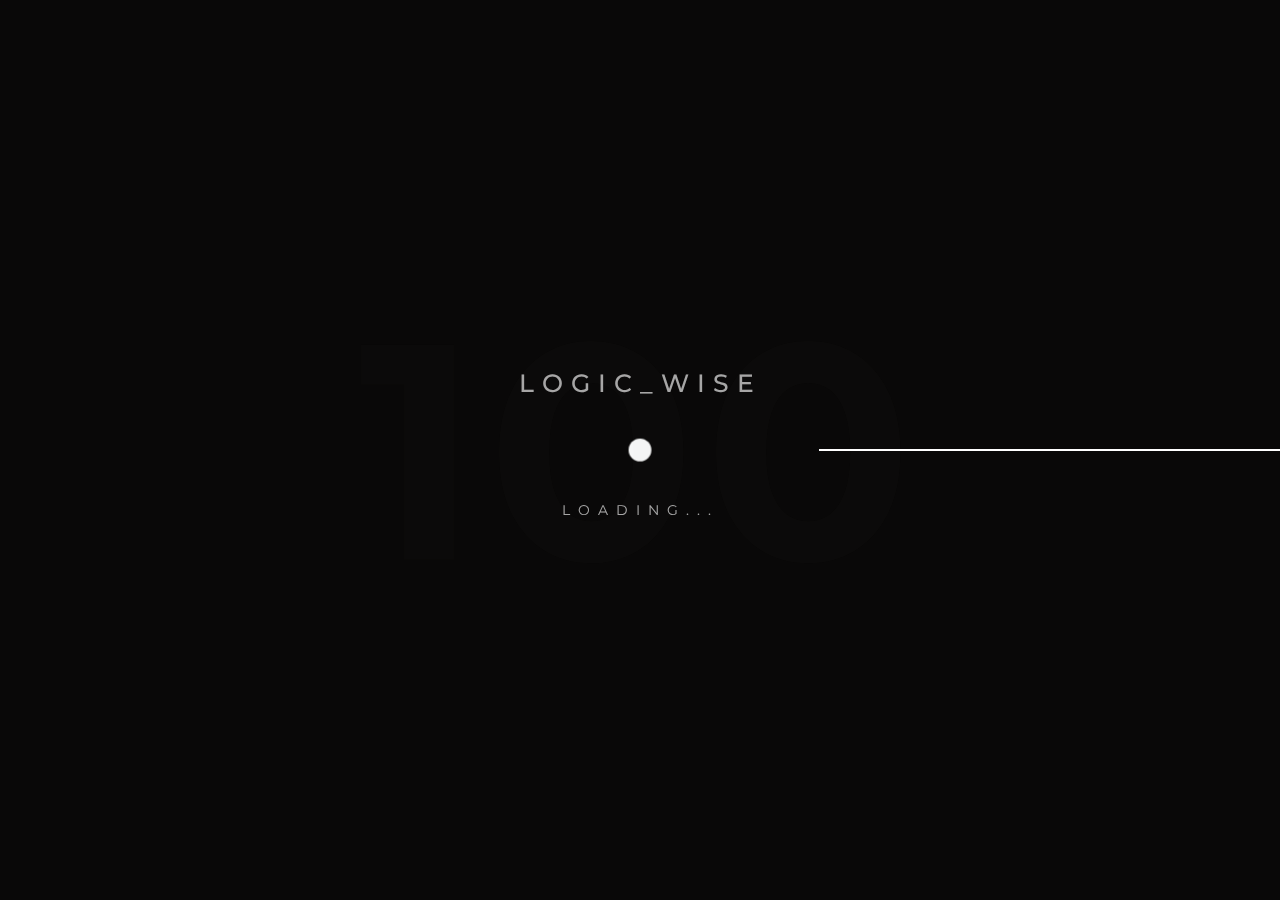
<file: contact.html>
<!DOCTYPE html>
<html lang="en-US">

<head>
    <!-- Required meta tags -->
    <meta charset="utf-8" />
    <meta name="viewport" content="width=device-width, initial-scale=1, shrink-to-fit=no" />
    <meta name="discrption"
        content="Logic_wise is always ready to help you. Get business consultation for Web Design, Web Development and Graphic Design requirement. Focused on Customer Delight!" />
    <meta name="keyword"
        content="web development, web design, ui/ux design, creative design, graphic design, portfolio, responsive design, Digital" />

    <!--  Title -->
    <title>Contact Us  |  Global Contacts and Offices of Logic_Wise</title>

    <!-- Font Google -->
    <link href="https://fonts.googleapis.com/css?family=Montserrat:400,500,600,700,800&amp;display=swap"
        rel="stylesheet">
    <link href="https://fonts.googleapis.com/css?family=Raleway:400,500,600,700&amp;display=swap" rel="stylesheet">

    <link rel="shortcut icon" href="assets/img/myimg/F-icon.png" type="image/x-icon" />
    <link rel="icon" href="assets/img/myimg/F-icon.png" type="image/x-icon" />

    <!-- custom styles (optional) -->
    <link href="assets/css/plugins.css" rel="stylesheet" />
    <link href="assets/css/style.css" rel="stylesheet" />
</head>

<body class="v-light hamburger-menu dsn-effect-scroll dsn-ajax" data-dsn-mousemove="true">
    <div data-dsn-temp="light"></div>

    <div class="preloader">
        <div class="preloader-after"></div>
        <div class="preloader-before"></div>
        <div class="preloader-block">
            <div class="title">Logic_Wise</div>
            <div class="percent">0</div>
            <div class="loading">loading...</div>
        </div>
        <div class="preloader-bar">
            <div class="preloader-progress"></div>
        </div>
    </div>

    <!-- Nav Bar -->
    <div class="dsn-nav-bar">
        <div class="site-header">
            <div class="extend-container">
                <div class="inner-header">
                    <div class="main-logo">
                        <a href="index.html">
                            <img class="dark-logo" src="assets/img/myimg/logo-1.png" alt="LOGO" />
                            <img class="light-logo" src="assets/img/myimg/logo-1.png" alt="LOGO" />
                        </a>
                    </div>
                </div>
                <nav class=" accent-menu main-navigation">
                    <ul class="extend-container">
                        <li><a href="index.html">Home</a></li>
                        <li><a href="about.html">About Us</a></li>
                        <li><a href="service.html">Service</a></li>
                        <li><a href="work.html">Our Works</a></li>
                        <li><a href="contact.html">Contact</a></li>
                    </ul>
                </nav>
            </div>
        </div>
        <div class="header-top header-top-hamburger">
            <div class="header-container">
                <div class="logo main-logo">
                    <a href="index.html">
                        <img class="dark-logo" src="assets/img/myimg/logo-1.png" alt="" />
                        <img class="light-logo" src="assets/img/myimg/logo-1.png" alt="" />
                    </a>
                </div>

                <div class="menu-icon" data-dsn="parallax" data-dsn-move="5">
                    <div class="icon-m">
                        <i class="menu-icon-close fas fa-times"></i>
                        <span class="menu-icon__line menu-icon__line-left"></span>
                        <span class="menu-icon__line"></span>
                        <span class="menu-icon__line menu-icon__line-right"></span>
                    </div>

                    <div class="text-menu">
                        <div class="text-button">Menu</div>
                        <div class="text-open">Open</div>
                        <div class="text-close">Close</div>
                    </div>
                </div>

                <div class="nav">
                    <div class="inner">
                        <div class="nav__content">

                        </div>
                    </div>
                </div>
                <div class="nav-content">
                    <div class="inner-content">
                        <address class="v-middle">
                            <div class="mb-4">
                                <span>Anand Patel</span>
                                <span>
                                    <a href="+91 8849036222">+91 8849036222</a>
                                </span>
                            </div>
                            <div class="mb-4">
                                <span>Niral Patel</span>
                                <span>
                                    <a href="+91 9638870507">+91 9638870507</a>
                                </span>
                            </div>
                            <div class="mb-4">
                                <span>Email</span>
                                <span><a href="logicwise1@gmail.com">logicwise1@gmail.com</a></span>
                            </div>
                        </address>
                    </div>
                </div>
            </div>
        </div>
    </div>
    <!-- End Nav Bar -->

    <main class="main-root">
        <div id="dsn-scrollbar">
            <header>
                <div class="container header-hero">
                    <div class="row">
                        <div class="col-lg-6">
                            <div class="contenet-hero">
                                <h5>Lat's Tock</h5>
                                <h1>Contact Us</h1>
                            </div>
                        </div>
                    </div>
                </div>
            </header>

            <div class="wrapper">


                <div class="root-contact">

                    <div class="container section-margin">
                        <div class="row">
                            <div class="col-lg-6">
                                <div class="box-info-contact">
                                    <h3>Start a new project?</h3>
                                    <h5>Contact Us Our Team</h5>
                                    <p>Sed ut perspiciatis unde omnis iste natus error sit vo
                                        luptatem accusantium natus error sit omnis iste natus</p>

                                    <ul>
                                        <li>
                                            <span>Phone</span>
                                            <a href="#">+91 8849036222</a>
                                        </li>
                                        <li>
                                            <span>Phone</span>
                                            <a href="#">+91 9638870507</a>
                                        </li>
                                        <li>
                                            <span>Email</span>
                                            <a href="#">logicwise1@gmail.com</a>
                                        </li>
                                    </ul>
                                </div>
                            </div>

                            <div class="col-lg-6">
                                <div class="form-box">
                                    <h3>Write A Comment</h3>
                                    <form id="contact-form" class="form" method="post"
                                        action="http://theme.dsngrid.com/droow-l/contact.php" data-toggle="validator">
                                        <div class="messages"></div>
                                        <div class="input__wrap controls">
                                            <div class="form-group">

                                                <div class="entry">
                                                    <label>What's your name?</label>
                                                    <input id="form_name" type="text" name="name"
                                                        placeholder="Type your name" required="required"
                                                        data-error="name is required.">
                                                </div>
                                                <div class="help-block with-errors"></div>
                                            </div>

                                            <div class="form-group">
                                                <div class="entry">
                                                    <label>What's your email address?</label>
                                                    <input id="form_email" type="email" name="email"
                                                        placeholder="Type your Email Address" required="required"
                                                        data-error="Valid email is required.">
                                                </div>
                                                <div class="help-block with-errors"></div>
                                            </div>

                                            <div class="form-group">
                                                <div class="entry">
                                                    <label>What's up?</label>
                                                    <textarea id="form_message" class="form-control" name="message"
                                                        placeholder="Tell us about you and the world"
                                                        required="required"
                                                        data-error="Please,leave us a message."></textarea>
                                                </div>
                                                <div class="help-block with-errors"></div>
                                            </div>

                                            <div class="image-zoom" data-dsn="parallax">
                                                <button>Send Message</button>
                                            </div>
                                        </div>
                                    </form>
                                </div>
                            </div>
                        </div>
                    </div>
                </div>

                <section class="contact-up section-margin section-padding">
                    <div class="container">
                        <div class="c-wapp">
                            <a href="work.html" class="effect-ajax">
                                <span class="hiring">
                                    Our Works
                                </span>
                                <span class="career">
                                    See More Works
                                </span>
                            </a>
                        </div>
                    </div>
                </section>

            </div>

            <footer class="footer">
                <div class="container">
                    <div class="footer-links p-relative">
                        <div class="row">
                            <div class="col-md-4 dsn-col-footer">
                                <div class="footer-block">
                                    <div class="footer-logo">
                                        <a href="index.html"><img src="assets/img/myimg/logo-1.png" alt="LOGO"></a>
                                    </div>
                                    <div class="footer-social">
                                        <ul>
                                            <li><a href="#"><i class="fab fa-facebook-f"></i></a></li>
                                            <li><a href="#"><i class="fab fa-instagram"></i></a></li>
                                        </ul>
                                    </div>
                                </div>
                            </div>
                            <div class="col-md-4 dsn-col-footer">
                                <div class="footer-block col-menu">
                                    <h4 class="footer-title">Navigation</h4>
                                    <nav>
                                        <ul>
                                            <li><a href="index.html">Home</a></li>
                                            <li><a href="about.html">About</a></li>
                                            <li><a href="service.html">Services</a> </li>
                                            <li><a href="work.html">Our Work</a></li>
                                            <li><a href="contact.html">Contact</a>
                                            </li>
                                        </ul>
                                    </nav>
                                </div>
                            </div>
                            <div class="col-md-4 dsn-col-footer">
                                <div class="footer-block col-contact">
                                    <h4 class="footer-title">Contact</h4>
                                    <p><strong>Call Now</strong> <span>:</span> +91 8849036222</p>
                                    <p><strong>Call Now</strong> <span>:</span>+91 9638870507</p>
                                    <p class="over-hidden"><strong>Email</strong> <span>:</span><a class="link-hover"
                                            data-hover-text="logicwise1@gmail.com" href="#">logicwise1@gmail.com</a>
                                    </p>
                                </div>
                            </div>
                        </div>
                    </div>
                    <div class="copyright">
                        <div class="text-center">
                            <p>© 2023 Logic_wise Web Design & Development Company</p>
                        </div>
                    </div>
                </div>
            </footer>
        </div>
    </main>

    <!-- Wait Loader -->
    <div class="wait-loader">
        <div class="loader-inner">
            <div class="loader-circle">
                <div class="loader-layer"></div>
            </div>
        </div>
    </div>
    <!-- // Wait Loader -->


    <!-- cursor -->
    <div class="cursor">

        <div class="cursor-helper cursor-view">
            <span>VIEW</span>
        </div>

        <div class="cursor-helper cursor-close">
            <span>Close</span>
        </div>

        <div class="cursor-helper cursor-link"></div>
    </div>
    <!-- End cursor -->

    <!-- Optional JavaScript -->
    <script src="assets/js/jquery-3.1.1.min.js"></script>
    <script src="assets/js/plugins.js"></script>
    <script src="assets/js/dsn-grid.js"></script>
    <script src="assets/js/custom.js"></script>
</body>

</html>
</file>
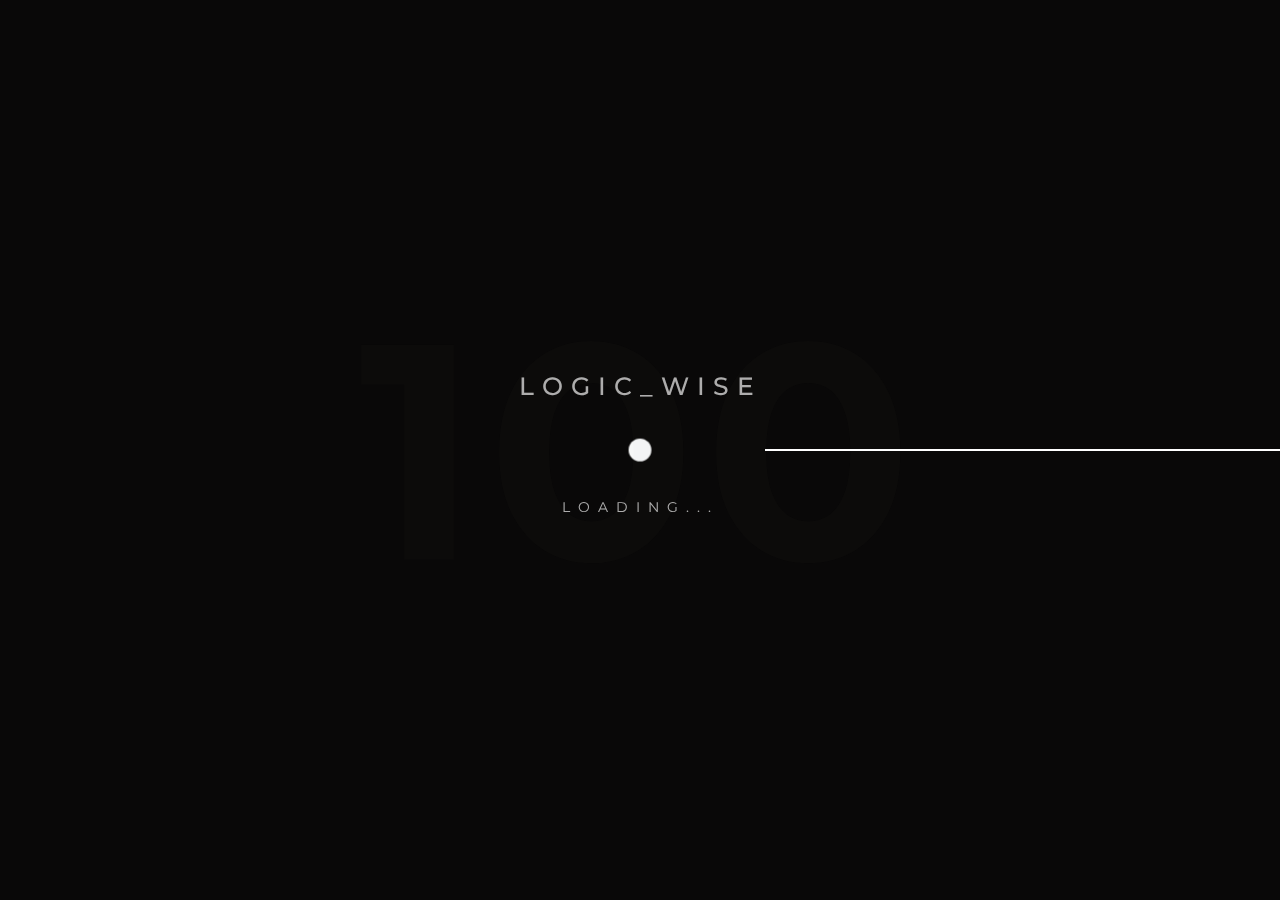
<file: service.html>
<!DOCTYPE html>
<html lang="en-US">

<head>
    <!-- Required meta tags -->
    <meta charset="utf-8" />
    <meta name="viewport" content="width=device-width, initial-scale=1, shrink-to-fit=no" />
    <meta name="discrption"
        content="we help businesses find the ideal balance between creating digital experiences and conversions." />
    <meta name="keyword"
        content="web development, web design, ui/ux design, creative design, graphic design, portfolio, responsive design, Digital" />

    <!--  Title -->
    <title>Services | Logic_Wise</title>

    <!-- Font Google -->
    <link href="https://fonts.googleapis.com/css?family=Montserrat:400,500,600,700,800&amp;display=swap"
        rel="stylesheet">
    <link href="https://fonts.googleapis.com/css?family=Raleway:400,500,600,700&amp;display=swap" rel="stylesheet">

    <link rel="shortcut icon" href="assets/img/myimg/F-icon.png" type="image/x-icon" />
    <link rel="icon" href="assets/img/myimg/F-icon.png" type="image/x-icon" />

    <!-- custom styles (optional) -->
    <link href="assets/css/plugins.css" rel="stylesheet" />
    <link href="assets/css/style.css" rel="stylesheet" />
</head>

<body class="v-light hamburger-menu dsn-effect-scroll dsn-ajax" data-dsn-mousemove="true">
    <div data-dsn-temp="light"></div>

    <div class="preloader">
        <div class="preloader-after"></div>
        <div class="preloader-before"></div>
        <div class="preloader-block">
            <div class="title">Logic_Wise</div>
            <div class="percent">0</div>
            <div class="loading">loading...</div>
        </div>
        <div class="preloader-bar">
            <div class="preloader-progress"></div>
        </div>
    </div>

    <!-- Nav Bar -->
    <div class="dsn-nav-bar">
        <div class="site-header">
            <div class="extend-container">
                <div class="inner-header">
                    <div class="main-logo">
                        <a href="index.html">
                            <img class="dark-logo" src="assets/img/myimg/logo-1.png" alt="LOGO" />
                            <img class="light-logo" src="assets/img/myimg/logo-1.png" alt="LOGO" />
                        </a>
                    </div>
                </div>
                <nav class=" accent-menu main-navigation">
                    <ul class="extend-container">
                        <li><a href="index.html">Home</a></li>
                        <li><a href="about.html">About Us</a></li>
                        <li><a href="service.html">Service</a></li>
                        <li><a href="work.html">Our Works</a></li>
                        <li><a href="contact.html">Contact</a></li>
                    </ul>
                </nav>
            </div>
        </div>
        <div class="header-top header-top-hamburger">
            <div class="header-container">
                <div class="logo main-logo">
                    <a href="index.html">
                        <img class="dark-logo" src="assets/img/myimg/logo-1.png" alt="" />
                        <img class="light-logo" src="assets/img/myimg/logo-1.png" alt="" />
                    </a>
                </div>

                <div class="menu-icon" data-dsn="parallax" data-dsn-move="5">
                    <div class="icon-m">
                        <i class="menu-icon-close fas fa-times"></i>
                        <span class="menu-icon__line menu-icon__line-left"></span>
                        <span class="menu-icon__line"></span>
                        <span class="menu-icon__line menu-icon__line-right"></span>
                    </div>

                    <div class="text-menu">
                        <div class="text-button">Menu</div>
                        <div class="text-open">Open</div>
                        <div class="text-close">Close</div>
                    </div>
                </div>

                <div class="nav">
                    <div class="inner">
                        <div class="nav__content">

                        </div>
                    </div>
                </div>
                <div class="nav-content">
                    <div class="inner-content">
                        <address class="v-middle">
                            <div class="mb-4">
                                <span>Anand Patel</span>
                                <span>
                                    <a href="+91 8849036222">+91 8849036222</a>
                                </span>
                            </div>
                            <div class="mb-4">
                                <span>Niral Patel</span>
                                <span>
                                    <a href="+91 9638870507">+91 9638870507</a>
                                </span>
                            </div>
                            <div class="mb-4">
                                <span>Email</span>
                                <span><a href="logicwise1@gmail.com">logicwise1@gmail.com</a></span>
                            </div>
                        </address>
                    </div>
                </div>
            </div>
        </div>
    </div>
    <!-- End Nav Bar -->

    <main class="main-root">
        <div id="dsn-scrollbar">
            <header>
                <div class="container header-hero">
                    <div class="row">
                        <div class="col-lg-6">
                            <div class="contenet-hero">
                                <h5>Technologies We Serve</h5>
                                <h1>Our Services</h1>
                            </div>
                        </div>
                    </div>
                </div>
            </header>

            <div class="wrapper">

                <section class="brand-client section-margin">
                    <div class="container">
                        <div class="wapper-client">
                            <div class="logo-box">
                                <img src="assets/img/myimg/services/react-js.webp" alt="">

                                <div class="info">
                                    <div class="content">
                                        <div class="icon">
                                            <i class="fas fa-plus"></i>
                                        </div>

                                        <div class="entry">
                                            <div>
                                                <h5>React Js</h5>
                                                <a href="contact.html">Front End Development</a>
                                            </div>
                                        </div>
                                    </div>
                                </div>
                            </div>

                            <div class="logo-box">
                                <img src="assets/img/myimg/services/mongo-db.webp" alt="">

                                <div class="info">
                                    <div class="content">
                                        <div class="icon">
                                            <i class="fas fa-plus"></i>
                                        </div>

                                        <div class="entry">
                                            <div>
                                                <h5>Mongo DB</h5>
                                                <a href="contact.html">Database</a>
                                            </div>
                                        </div>
                                    </div>
                                </div>
                            </div>

                            <div class="logo-box">
                                <img src="assets/img/myimg/services/nord-js.webp" alt="">

                                <div class="info">
                                    <div class="content">
                                        <div class="icon">
                                            <i class="fas fa-plus"></i>
                                        </div>

                                        <div class="entry">
                                            <div>
                                                <h5>Nord JS</h5>
                                                <a href="contact.html">Backend Development</a>
                                            </div>
                                        </div>
                                    </div>
                                </div>
                            </div>

                            <div class="logo-box">
                                <img src="assets/img/myimg/services/redis.webp" alt="">

                                <div class="info">
                                    <div class="content">
                                        <div class="icon">
                                            <i class="fas fa-plus"></i>
                                        </div>

                                        <div class="entry">
                                            <div>
                                                <h5>Redis </h5>
                                                <a href="contact.html"> Caching in Memory</a>
                                            </div>
                                        </div>
                                    </div>
                                </div>
                            </div>

                            <div class="logo-box">
                                <img src="assets/img/myimg/services/redux-js.webp" alt="">

                                <div class="info">
                                    <div class="content">
                                        <div class="icon">
                                            <i class="fas fa-plus"></i>
                                        </div>

                                        <div class="entry">
                                            <div>
                                                <h5>Redux</h5>
                                                <a href="contact.html">State Management </a>
                                            </div>
                                        </div>
                                    </div>
                                </div>
                            </div>

                            <div class="logo-box">
                                <img src="assets/img/myimg/services/vue-js.webp" alt="">

                                <div class="info">
                                    <div class="content">
                                        <div class="icon">
                                            <i class="fas fa-plus"></i>
                                        </div>

                                        <div class="entry">
                                            <div>
                                                <h5>vue JS</h5>
                                                <a href="contact.html">Front End Development</a>
                                            </div>
                                        </div>
                                    </div>
                                </div>
                            </div>

                            <div class="logo-box">
                                <img src="assets/img/myimg/services/potoshop.webp" alt="">

                                <div class="info">
                                    <div class="content">
                                        <div class="icon">
                                            <i class="fas fa-plus"></i>
                                        </div>

                                        <div class="entry">
                                            <div>
                                                <h5>Photoshop</h5>
                                                <a href="contact.html">All PSD Design</a>
                                            </div>
                                        </div>
                                    </div>
                                </div>
                            </div>

                            <div class="logo-box">
                                <img src="assets/img/myimg/services/figma.webp" alt="">

                                <div class="info">
                                    <div class="content">
                                        <div class="icon">
                                            <i class="fas fa-plus"></i>
                                        </div>

                                        <div class="entry">
                                            <div>
                                                <h5>Figma</h5>
                                                <a href="contact.html">Mobile App Design</a>
                                            </div>
                                        </div>
                                    </div>
                                </div>
                            </div>

                        </div>
                    </div>
                </section>


                <section class="contact-up section-margin section-padding">
                    <div class="container">
                        <div class="c-wapp">
                            <a href="contact.html" class="effect-ajax">
                                <span class="hiring">
                                    We are hiring
                                </span>
                                <span class="career">
                                    Dare and contact us immediately!
                                </span>
                            </a>
                        </div>
                    </div>
                </section>
            </div>

            <footer class="footer">
                <div class="container">
                    <div class="footer-links p-relative">
                        <div class="row">
                            <div class="col-md-4 dsn-col-footer">
                                <div class="footer-block">
                                    <div class="footer-logo">
                                        <a href="#"><img src="assets/img/myimg/logo-1.png" alt="LOGO"></a>
                                    </div>
                                    <div class="footer-social">
                                        <ul>
                                            <li><a href="#"><i class="fab fa-facebook-f"></i></a></li>
                                            <li><a href="#"><i class="fab fa-instagram"></i></a></li>
                                        </ul>
                                    </div>
                                </div>
                            </div>
                            <div class="col-md-4 dsn-col-footer">
                                <div class="footer-block col-menu">
                                    <h4 class="footer-title">Navigation</h4>
                                    <nav>
                                        <ul>
                                            <li><a href="index.html">Home</a></li>
                                            <li><a href="about.html">About</a></li>
                                            <li><a href="service.html">Services</a> </li>
                                            <li><a href="work.html">Our Work</a></li>
                                            <li><a href="contact.html">Contact</a>
                                            </li>
                                        </ul>
                                    </nav>
                                </div>
                            </div>
                            <div class="col-md-4 dsn-col-footer">
                                <div class="footer-block col-contact">
                                    <h4 class="footer-title">Contact</h4>
                                    <p><strong>Call Now</strong> <span>:</span> +91 8849036222</p>
                                    <p><strong>Call Now</strong> <span>:</span>+91 9638870507</p>
                                    <p class="over-hidden"><strong>Email</strong> <span>:</span><a class="link-hover"
                                            data-hover-text="logicwise1@gmail.com"
                                            href="logicwise1@gmail.com">logicwise1@gmail.com</a>
                                    </p>
                                </div>
                            </div>
                        </div>
                    </div>
                    <div class="copyright">
                        <div class="text-center">
                            <p>© 2023 Logic_wise Web Design & Development Company</p>
                        </div>
                    </div>
                </div>
            </footer>
        </div>
    </main>

    <!-- Wait Loader -->
    <div class="wait-loader">
        <div class="loader-inner">
            <div class="loader-circle">
                <div class="loader-layer"></div>
            </div>
        </div>
    </div>
    <!-- // Wait Loader -->


    <!-- cursor -->
    <div class="cursor">

        <div class="cursor-helper cursor-view">
            <span>VIEW</span>
        </div>

        <div class="cursor-helper cursor-close">
            <span>Close</span>
        </div>

        <div class="cursor-helper cursor-link"></div>
    </div>
    <!-- End cursor -->

    <!-- Optional JavaScript -->
    <script src="assets/js/jquery-3.1.1.min.js"></script>
    <script src="assets/js/plugins.js"></script>
    <script src="assets/js/dsn-grid.js"></script>
    <script src="assets/js/custom.js"></script>
</body>

</html>
</file>
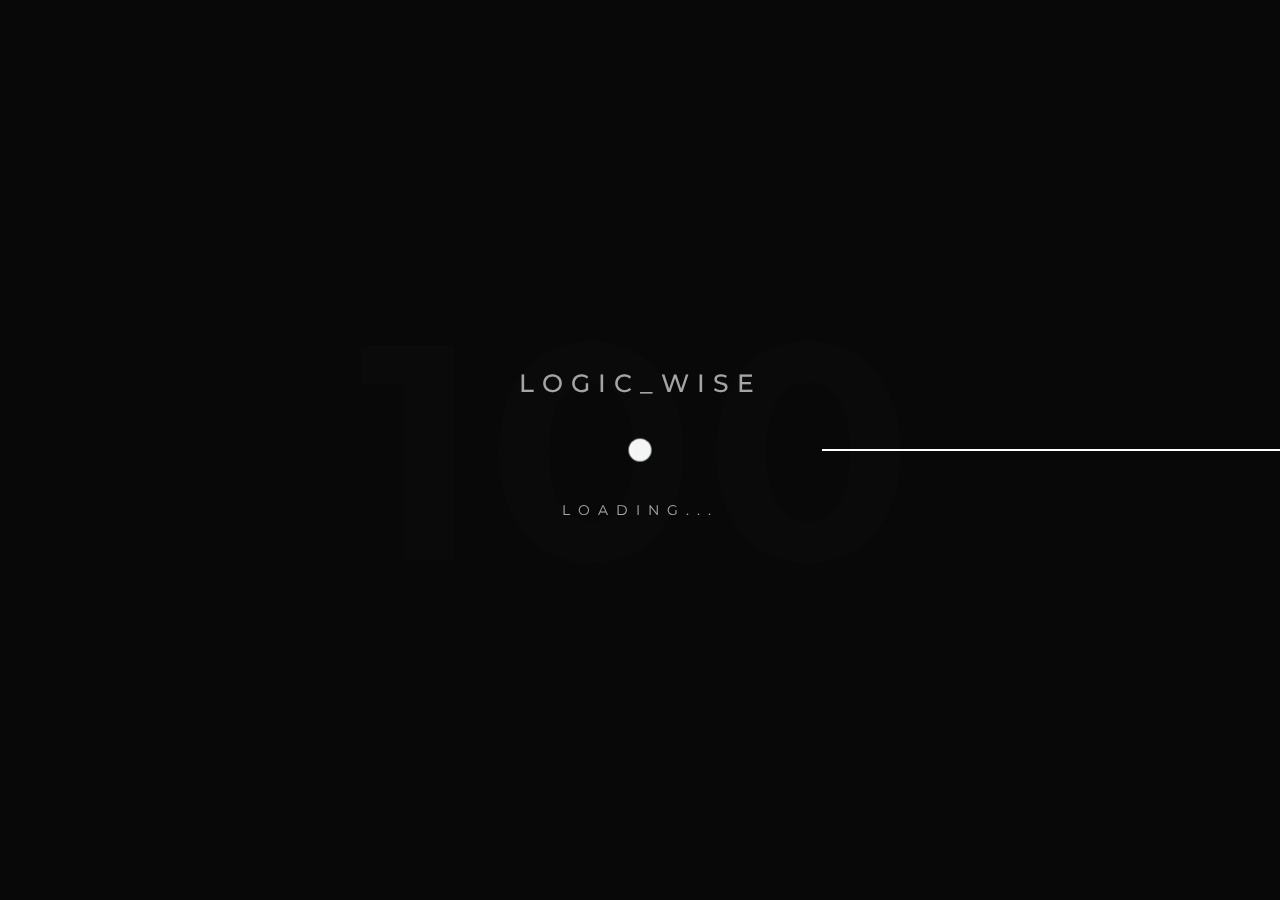
<file: work.html>
<!DOCTYPE html>
<html lang="en-US">

<head>
    <!-- Required meta tags -->
    <meta charset="utf-8" />
    <meta name="viewport" content="width=device-width, initial-scale=1, shrink-to-fit=no" />
    <meta name="discrption"
        content="Web development services to create scalable website that can grow with your business." />
    <meta name="keyword"
        content="web development, web design, ui/ux design, creative design, graphic design, portfolio, responsive design, Digital" />

    <!--  Title -->
    <title>Our Work | Logic_Wise</title>

    <!-- Font Google -->
    <link href="https://fonts.googleapis.com/css?family=Montserrat:400,500,600,700,800&amp;display=swap"
        rel="stylesheet">
    <link href="https://fonts.googleapis.com/css?family=Raleway:400,500,600,700&amp;display=swap" rel="stylesheet">

    <link rel="shortcut icon" href="assets/img/myimg/F-icon.png" type="image/x-icon" />
    <link rel="icon" href="assets/img/myimg/F-icon.png" type="image/x-icon" />

    <!-- custom styles (optional) -->
    <link href="assets/css/plugins.css" rel="stylesheet" />
    <link href="assets/css/style.css" rel="stylesheet" />
</head>

<body class="v-light hamburger-menu dsn-effect-scroll dsn-ajax" data-dsn-mousemove="true">
    <div data-dsn-temp="light"></div>

    <div class="preloader">
        <div class="preloader-after"></div>
        <div class="preloader-before"></div>
        <div class="preloader-block">
            <div class="title">Logic_Wise</div>
            <div class="percent">0</div>
            <div class="loading">loading...</div>
        </div>
        <div class="preloader-bar">
            <div class="preloader-progress"></div>
        </div>
    </div>

    <!-- Nav Bar -->
    <div class="dsn-nav-bar">
        <div class="site-header">
            <div class="extend-container">
                <div class="inner-header">
                    <div class="main-logo">
                        <a href="index.html">
                            <img class="dark-logo" src="assets/img/myimg/logo-1.png" alt="LOGO" />
                            <img class="light-logo" src="assets/img/myimg/logo-1.png" alt="LOGO" />
                        </a>
                    </div>
                </div>
                <nav class=" accent-menu main-navigation">
                    <ul class="extend-container">
                        <li><a href="index.html">Home</a></li>
                        <li><a href="about.html">About Us</a></li>
                        <li><a href="service.html">Service</a></li>
                        <li><a href="work.html">Our Works</a></li>
                        <li><a href="contact.html">Contact</a></li>
                    </ul>
                </nav>
            </div>
        </div>
        <div class="header-top header-top-hamburger">
            <div class="header-container">
                <div class="logo main-logo">
                    <a href="index.html">
                        <img class="dark-logo" src="assets/img/myimg/logo-1.png" alt="" />
                        <img class="light-logo" src="assets/img/myimg/logo-1.png" alt="" />
                    </a>
                </div>

                <div class="menu-icon" data-dsn="parallax" data-dsn-move="5">
                    <div class="icon-m">
                        <i class="menu-icon-close fas fa-times"></i>
                        <span class="menu-icon__line menu-icon__line-left"></span>
                        <span class="menu-icon__line"></span>
                        <span class="menu-icon__line menu-icon__line-right"></span>
                    </div>

                    <div class="text-menu">
                        <div class="text-button">Menu</div>
                        <div class="text-open">Open</div>
                        <div class="text-close">Close</div>
                    </div>
                </div>

                <div class="nav">
                    <div class="inner">
                        <div class="nav__content">

                        </div>
                    </div>
                </div>
                <div class="nav-content">
                    <div class="inner-content">
                        <address class="v-middle">
                            <div class="mb-4">
                                <span>Anand Patel</span>
                                <span>
                                    <a href="+91 8849036222">+91 8849036222</a>
                                </span>
                            </div>
                            <div class="mb-4">
                                <span>Niral Patel</span>
                                <span>
                                    <a href="+91 9638870507">+91 9638870507</a>
                                </span>
                            </div>
                            <div class="mb-4">
                                <span>Email</span>
                                <span><a href="logicwise1@gmail.com">logicwise1@gmail.com</a></span>
                            </div>
                        </address>
                    </div>
                </div>
            </div>
        </div>
    </div>
    <!-- End Nav Bar -->

    <main class="main-root">
        <div id="dsn-scrollbar">
            <header style="margin-bottom: 120px;">
                <div class="container header-hero">
                    <div class="row">
                        <div class="col-lg-6">
                            <div class="contenet-hero">
                                <h5>Our WOrk</h5>
                                <h1>portfolio</h1>
                            </div>
                        </div>
                    </div>
                </div>
            </header>

            <div class="wrapper">


                <div class="root-work">
                    <div class="container">
                        <!-- <div class="box-title" data-dsn-title="cover">
                            <h2 class="title-cover" data-dsn-grid="move-section" data-dsn-move="-70">Projets</h2>
                        </div> -->


                        <div class="projects-list gallery">
                            <div class="item brand">
                                <a href="contact.html" class="effect-ajax" data-dsn-ajax="work" data-dsn-grid="move-up">
                                    <img class="has-top-bottom" src="assets/img/myimg/work/work-1.webp" alt="" />
                                    <div class="item-border"></div>
                                    <div class="item-info">
                                        <h4>Web Design</h4>
                                    </div>
                                </a>
                            </div>

                            <div class="item brand">
                                <a href="contact.html" class="effect-ajax" data-dsn-ajax="work" data-dsn-grid="move-up">
                                    <img class="has-top-bottom" src="assets/img/myimg/work/work.webp" alt="" />
                                    <div class="item-border"></div>
                                    <div class="item-info">
                                        <!-- <h5 class="cat">Brand</h5> -->
                                        <h4>Branding</h4>
                                        <!-- <span><span>Veiw Project</span></span> -->
                                    </div>
                                </a>
                            </div>

                            <div class="item photography">
                                <a href="contact.html" data-dsn-grid="move-up">
                                    <img class="has-top-bottom" src="assets/img/myimg/work/work-4.webp" alt="" />
                                    <div class="item-border"></div>
                                    <div class="item-info">
                                        <!-- <h5 class="cat">Photography</h5> -->
                                        <h4>Logo Design</h4>
                                        <!-- <span><span>Veiw Project</span></span> -->
                                    </div>
                                </a>
                            </div>


                            <div class="item photography">
                                <a href="contact.html" data-dsn-grid="move-up">
                                    <img class="has-top-bottom" src="assets/img/myimg/work/work-5.webp" alt="" />
                                    <div class="item-border"></div>
                                    <div class="item-info">
                                        <!-- <h5 class="cat">Photography</h5> -->
                                        <h4>Mobile App Design</h4>
                                        <!-- <span><span>Veiw Project</span></span> -->
                                    </div>
                                </a>
                            </div>

                            <div class="item photography">
                                <a href="contact.html" data-dsn-grid="move-up">
                                    <img class="has-top-bottom" src="assets/img/myimg/pro/pro-7.webp" alt="" />
                                    <div class="item-border"></div>
                                    <div class="item-info">
                                        <!-- <h5 class="cat">Photography</h5> -->
                                        <h4>Website Redesign</h4>
                                        <!-- <span><span>Veiw Project</span></span> -->
                                    </div>
                                </a>
                            </div>

                            <!-- <div class="item brand">
                                <a href="project-1.html" data-dsn-grid="move-up">
                                    <img class="has-top-bottom" src="assets/img/myimg/pro/pro-8.webp" alt="" />
                                    <div class="item-border"></div>
                                    <div class="item-info">
                                        <h5 class="cat">brand</h5>
                                        <h4>Magista</h4>
                                        <span><span>Veiw Project</span></span>
                                    </div>
                                </a>
                            </div> -->

                            <div class="item photography">
                                <a href="contact.html" data-dsn-grid="move-up">
                                    <img class="has-top-bottom" src="assets/img/myimg/pro/pro-2.webp" alt="" />
                                    <div class="item-border"></div>
                                    <div class="item-info">
                                        <h5 class="cat">Photography</h5>
                                        <h4>Mobile App Design</h4>
                                        <span><span>Veiw Project</span></span>
                                    </div>
                                </a>
                            </div>

                            <!-- <div class="item architecture">
                                <a href="project-5.html" data-dsn-grid="move-up">
                                    <img class="has-top-bottom" src="assets/img/project/project5/1.jpg" alt="" />
                                    <div class="item-border"></div>
                                    <div class="item-info">
                                        <h5 class="cat">Architecture</h5>
                                        <h4>Novara Conic</h4>
                                        <span><span>Veiw Project</span></span>
                                    </div>
                                </a>
                            </div> -->
                        </div>
                    </div>
                </div>

                <section class="contact-up section-margin section-padding">
                    <div class="container">
                        <div class="c-wapp">
                            <a href="contact.html" class="effect-ajax">
                                <span class="hiring">
                                    We are hiring
                                </span>
                                <span class="career">
                                    Dare and contact us immediately!
                                </span>
                            </a>
                        </div>
                    </div>
                </section>




            </div>

            <footer class="footer">
                <div class="container">
                    <div class="footer-links p-relative">
                        <div class="row">
                            <div class="col-md-4 dsn-col-footer">
                                <div class="footer-block">
                                    <div class="footer-logo">
                                        <a href="index.html"><img src="assets/img/myimg/logo-1.png" alt="LOGO"></a>
                                    </div>
                                    <div class="footer-social">
                                        <ul>
                                            <li><a href="#"><i class="fab fa-facebook-f"></i></a></li>
                                            <li><a href="#"><i class="fab fa-instagram"></i></a></li>
                                        </ul>
                                    </div>
                                </div>
                            </div>
                            <div class="col-md-4 dsn-col-footer">
                                <div class="footer-block col-menu">
                                    <h4 class="footer-title">Navigation</h4>
                                    <nav>
                                        <ul>
                                            <li><a href="index.html">Home</a></li>
                                            <li><a href="about.html">About</a></li>
                                            <li><a href="service.html">Services</a> </li>
                                            <li><a href="work.html">Our Work</a></li>
                                            <li><a href="contact.html">Contact</a>
                                            </li>
                                        </ul>
                                    </nav>
                                </div>
                            </div>
                            <div class="col-md-4 dsn-col-footer">
                                <div class="footer-block col-contact">
                                    <h4 class="footer-title">Contact</h4>
                                    <p><strong>Call Now</strong> <span>:</span> +91 8849036222</p>
                                    <p><strong>Call Now</strong> <span>:</span>+91 9638870507</p>
                                    <p class="over-hidden"><strong>Email</strong> <span>:</span><a class="link-hover"
                                            data-hover-text="logicwise1@gmail.com" href="#">logicwise1@gmail.com</a>
                                    </p>
                                </div>
                            </div>
                        </div>
                    </div>
                    <div class="copyright">
                        <div class="text-center">
                            <p>© 2023 Logic_wise Web Design & Development Company</p>
                        </div>
                    </div>
                </div>
            </footer>
        </div>
    </main>

    <!-- Wait Loader -->
    <div class="wait-loader">
        <div class="loader-inner">
            <div class="loader-circle">
                <div class="loader-layer"></div>
            </div>
        </div>
    </div>
    <!-- // Wait Loader -->


    <!-- cursor -->
    <div class="cursor">

        <div class="cursor-helper cursor-view">
            <span>VIEW</span>
        </div>

        <div class="cursor-helper cursor-close">
            <span>Close</span>
        </div>

        <div class="cursor-helper cursor-link"></div>
    </div>
    <!-- End cursor -->

    <!-- Optional JavaScript -->
    <script src="assets/js/jquery-3.1.1.min.js"></script>
    <script src="assets/js/plugins.js"></script>
    <script src="assets/js/dsn-grid.js"></script>
    <script src="assets/js/custom.js"></script>
</body>

</html>
</file>
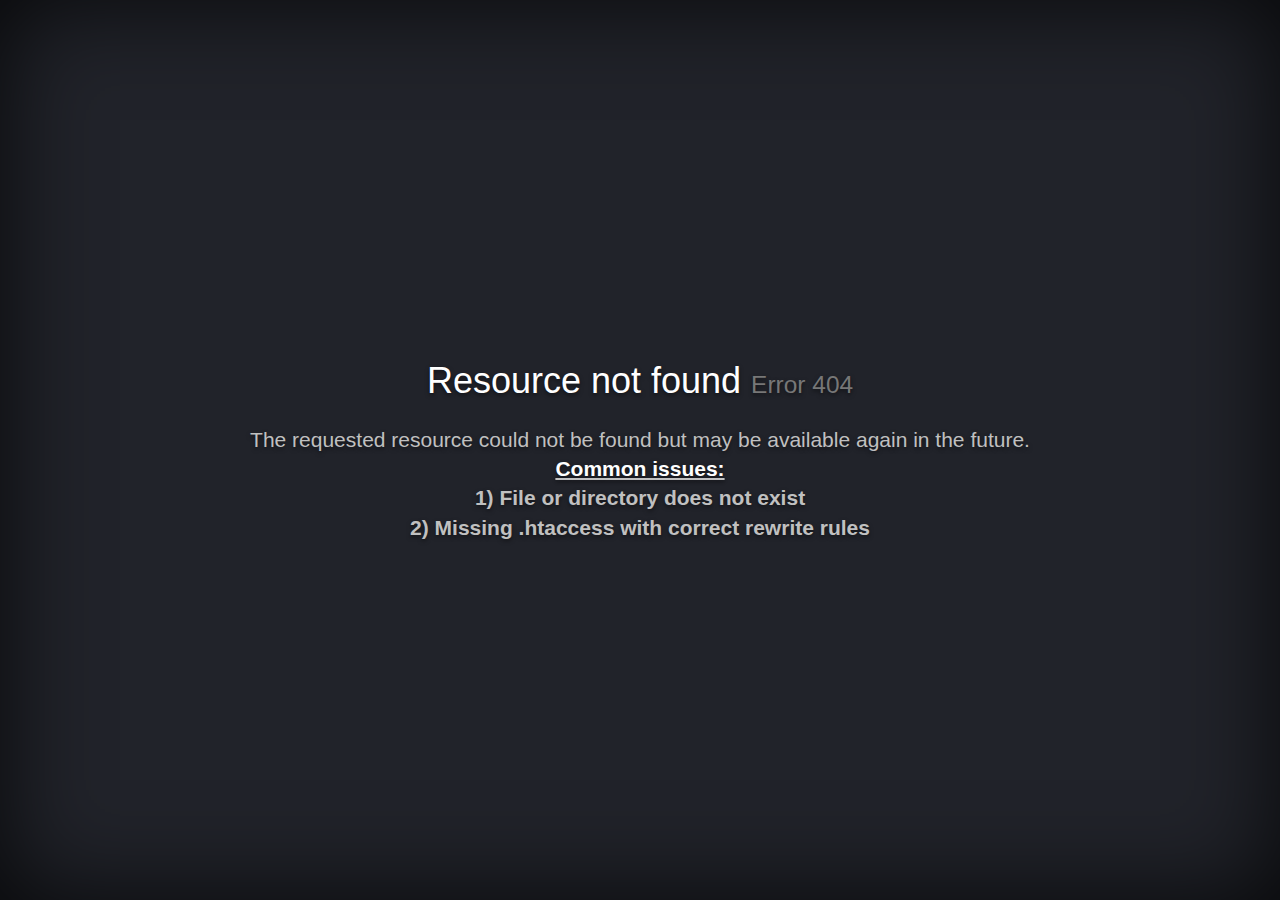
<file: assets/fonts/fa-brands-400.html>
<!DOCTYPE html>
<html lang="en">
<head>
    <meta charset="utf-8" /><meta http-equiv="X-UA-Compatible" content="IE=edge" /><meta name="viewport" content="width=device-width, initial-scale=1" />
    <title>MochaHost | 404 - Resource not found</title>
    <style type="text/css">/*! normalize.css v5.0.0 | MIT License | github.com/necolas/normalize.css */html{font-family:sans-serif;line-height:1.15;-ms-text-size-adjust:100%;-webkit-text-size-adjust:100%}body{margin:0}article,aside,footer,header,nav,section{display:block}h1{font-size:2em;margin:.67em 0}figcaption,figure,main{display:block}figure{margin:1em 40px}hr{box-sizing:content-box;height:0;overflow:visible}pre{font-family:monospace,monospace;font-size:1em}a{background-color:transparent;-webkit-text-decoration-skip:objects}a:active,a:hover{outline-width:0}abbr[title]{border-bottom:none;text-decoration:underline;text-decoration:underline dotted}b,strong{font-weight:inherit}b,strong{font-weight:bolder}code,kbd,samp{font-family:monospace,monospace;font-size:1em}dfn{font-style:italic}mark{background-color:#ff0;color:#000}small{font-size:80%}sub,sup{font-size:75%;line-height:0;position:relative;vertical-align:baseline}sub{bottom:-.25em}sup{top:-.5em}audio,video{display:inline-block}audio:not([controls]){display:none;height:0}img{border-style:none}svg:not(:root){overflow:hidden}button,input,optgroup,select,textarea{font-family:sans-serif;font-size:100%;line-height:1.15;margin:0}button,input{overflow:visible}button,select{text-transform:none}[type=reset],[type=submit],button,html [type=button]{-webkit-appearance:button}[type=button]::-moz-focus-inner,[type=reset]::-moz-focus-inner,[type=submit]::-moz-focus-inner,button::-moz-focus-inner{border-style:none;padding:0}[type=button]:-moz-focusring,[type=reset]:-moz-focusring,[type=submit]:-moz-focusring,button:-moz-focusring{outline:1px dotted ButtonText}fieldset{border:1px solid silver;margin:0 2px;padding:.35em .625em .75em}legend{box-sizing:border-box;color:inherit;display:table;max-width:100%;padding:0;white-space:normal}progress{display:inline-block;vertical-align:baseline}textarea{overflow:auto}[type=checkbox],[type=radio]{box-sizing:border-box;padding:0}[type=number]::-webkit-inner-spin-button,[type=number]::-webkit-outer-spin-button{height:auto}[type=search]{-webkit-appearance:textfield;outline-offset:-2px}[type=search]::-webkit-search-cancel-button,[type=search]::-webkit-search-decoration{-webkit-appearance:none}::-webkit-file-upload-button{-webkit-appearance:button;font:inherit}details,menu{display:block}summary{display:list-item}canvas{display:inline-block}template{display:none}[hidden]{display:none}/*! Simple HttpErrorPages | MIT X11 License | https://github.com/AndiDittrich/HttpErrorPages */body,html{width:100%;height:100%;background-color:#21232a}body{color:#fff;text-align:center;text-shadow:0 2px 4px rgba(0,0,0,.5);padding:0;min-height:100%;-webkit-box-shadow:inset 0 0 100px rgba(0,0,0,.8);box-shadow:inset 0 0 100px rgba(0,0,0,.8);display:table;font-family:"Open Sans",Arial,sans-serif}h1{font-family:inherit;font-weight:500;line-height:1.1;color:inherit;font-size:36px}h1 small{font-size:68%;font-weight:400;line-height:1;color:#777}a{text-decoration:none;color:#fff;font-size:inherit;border-bottom:dotted 1px #707070}.lead{color:silver;font-size:21px;line-height:1.4}.cover{display:table-cell;vertical-align:middle;padding:0 20px}footer{position:fixed;width:100%;height:40px;left:0;bottom:0;color:#a0a0a0;font-size:14px}</style>
</head>
<body>
	<div class="cover"><h1>Resource not found <small>Error 404</small></h1>
		<p class="lead">The requested resource could not be found but may be available again in the future. <br />
		<strong><u><font color="white">Common issues:</font></u> <br />
			1) File or directory does not exist <br />
			2) Missing .htaccess with correct rewrite rules <br />
		</p>
	</div>
    
</body>
</html>
</file>
<file: assets/css/plugins.css>
/*-----------------------------------------------------------------------------------

	Template Name: 
	Template URI: 
	Description: 
	Author: design_grid
	Author URI:
	Version: 1.0

-----------------------------------------------------------------------------------*/

/* ----------------------------------------------------------------
			[ All Css Plugins & Helper Classes File ]
-----------------------------------------------------------------*/

/* == bootstrap == */
@import url("plugins/bootstrap-grid.min.css");

/* == fontawesome == */
@import url("plugins/fontawesome-all.min.css");

/* == animate == */
@import url("plugins/animate.css");

/* == slick == */
@import url("plugins/slick.css");

/* == Swiper == */
@import url("plugins/swiper.min.css");

/* == aos == */
@import url("plugins/aos.css");

/* == justifiedGallery == */
@import url("plugins/justifiedGallery.min.css");

/* == magnific popup == */
@import url("plugins/magnific-popup.css");

/* == magnific popup == */
@import url("plugins/youtubepopup.css");
</file>
